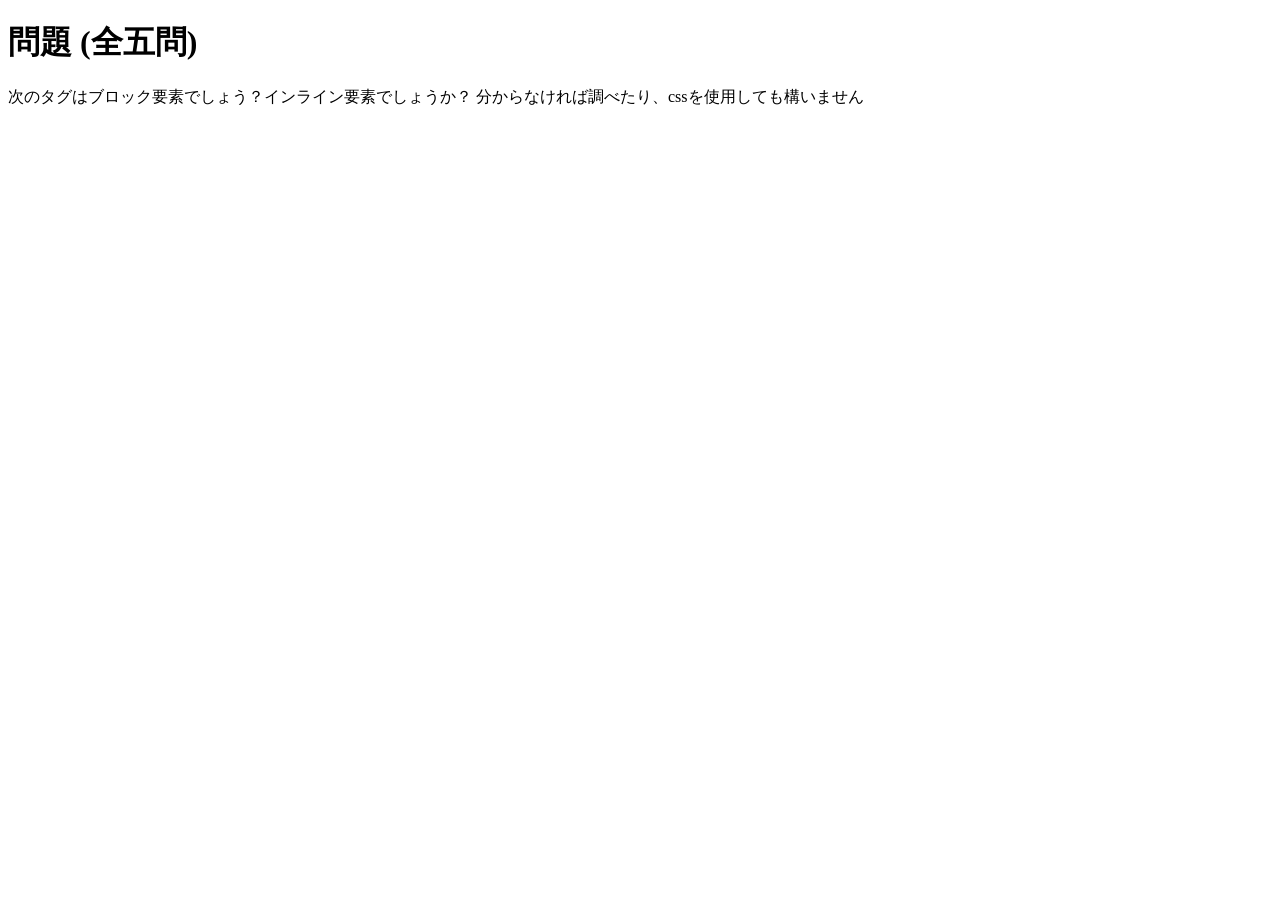
<file: kadai01/index.html>
<!doctype html>
<html lang="ja">
    <!-- ミニクイズ！: 上の "lang" は属性ですか？要素ですか？ -->
    <head>
        <meta charset="UTF-8" />
        <meta name="viewport" content="width=device-width, initial-scale=1.0" />
        <title>Document</title>
        <!-- ミニクイズ！: 上の "title" は属性ですか？要素ですか？ -->
    </head>
    <body>
        <h1>問題 (全五問)</h1>
        <p>
            次のタグはブロック要素でしょう？インライン要素でしょうか？
            分からなければ調べたり、cssを使用しても構いません
        </p>
        <!-- 第一問 -->
        <div></div>

        <!-- 第二問 -->
        <a href=""></a>

        <!-- 第三問 -->
        <span></span>

        <!-- 第四問 -->
        <p></p>

        <!-- 第五問 -->
        <h4></h4>

        <!-- 全問正解出来たら次の "kadai02" へ挑戦してください -->
    </body>
</html>
</file>
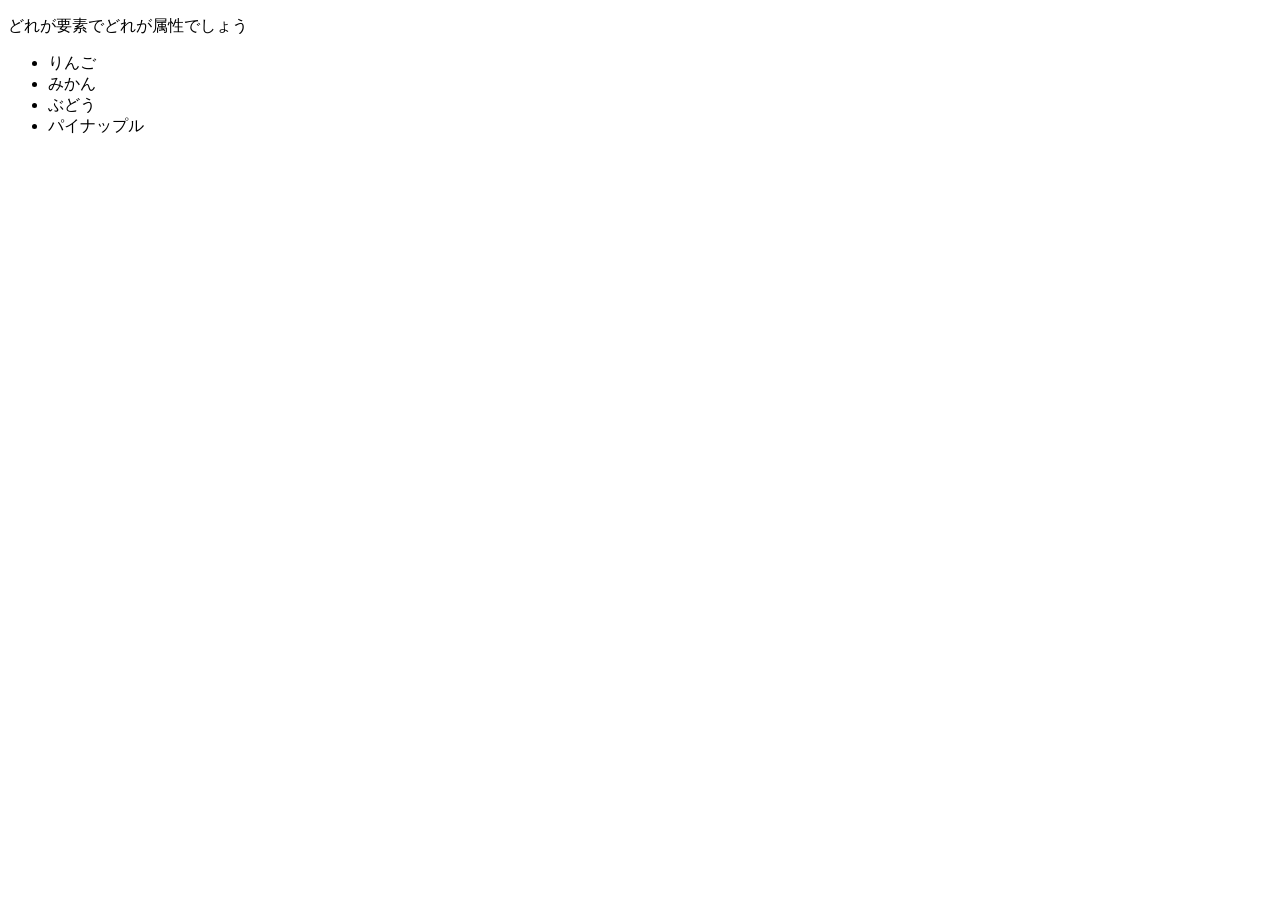
<file: team_std_01/index.html>
<!doctype html>
<html lang="ja">
    <head>
        <meta charset="UTF-8" />
        <meta name="viewport" content="width=device-width, initial-scale=1.0" />
        <title>Document</title>
    </head>
    <body>
        <!-- 要素と属性について -->
        <p class="text" id="yes">どれが要素でどれが属性でしょう</p>
        <!-- ul・liについて -->
        <ul>
            <li>りんご</li>
            <li>みかん</li>
            <li>ぶどう</li>
            <li>パイナップル</li>
        </ul>
    </body>
</html>
</file>
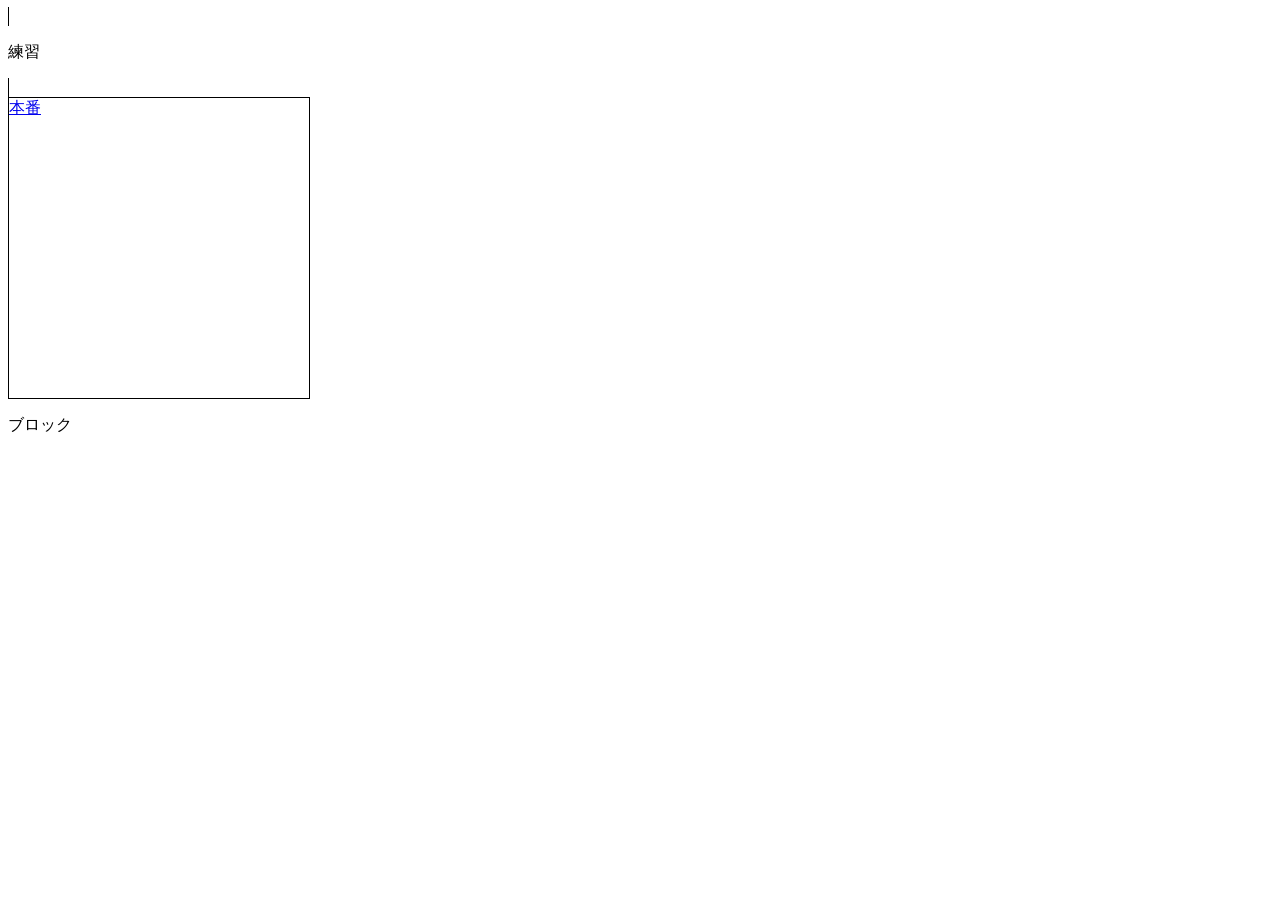
<file: team_std_04/index.html>
<!doctype html>
<html lang="ja">
    <head>
        <meta charset="UTF-8" />
        <meta name="viewport" content="width=device-width, initial-scale=1.0" />
        <title>Document</title>
        <link rel="stylesheet" href="./css/style.css" />
    </head>
    <body>
        <div>
            <p>練習</p>
        </div>
        <a href="#">本番</a>
        <p>ブロック</p>
    </body>
</html>
</file>
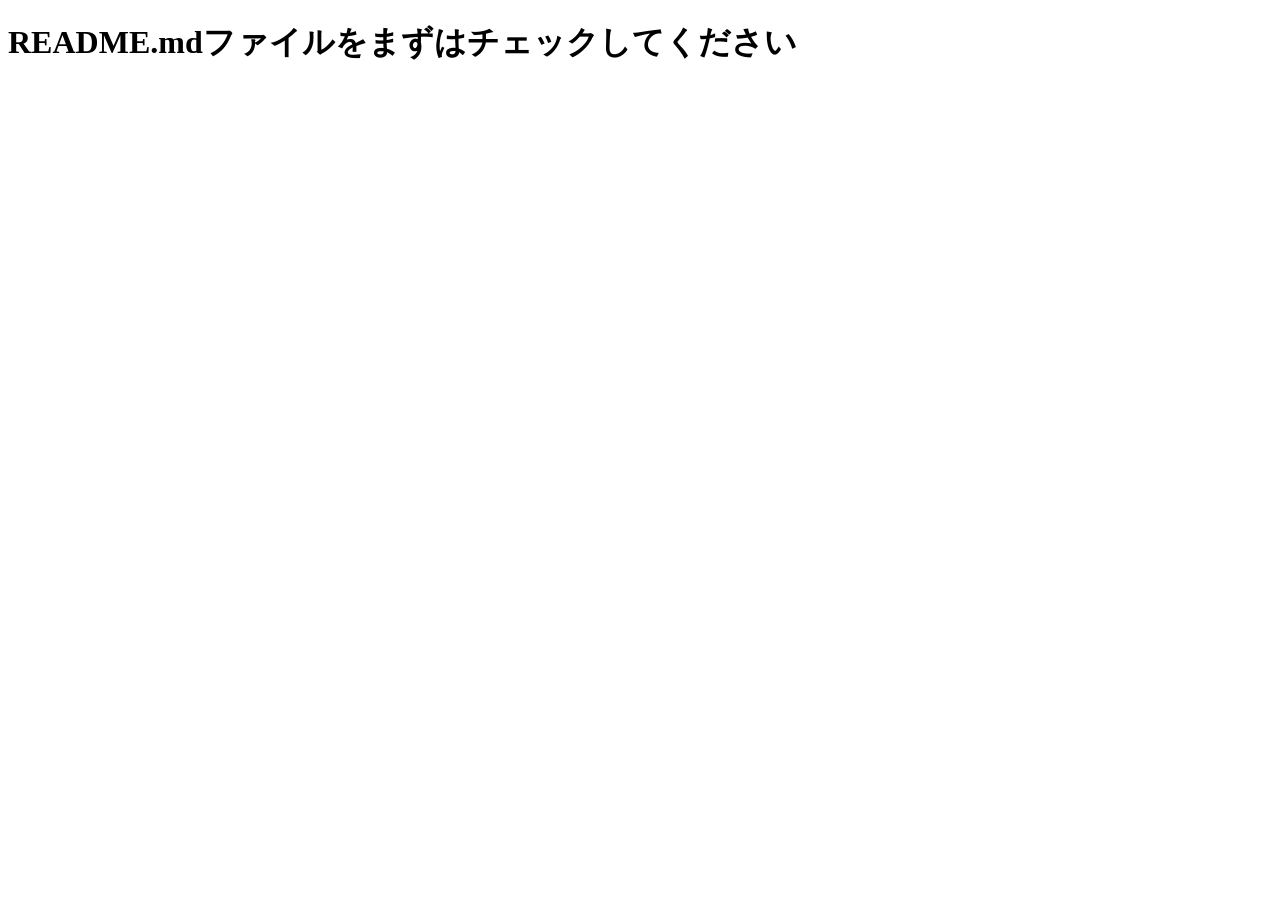
<file: src/kadai02/index.html>
<!doctype html>
<html lang="ja">
    <head>
        <meta charset="UTF-8" />
        <meta name="viewport" content="width=device-width, initial-scale=1.0" />
        <title>ulのおさらい</title>
    </head>
    <body>
        <h1>README.mdファイルをまずはチェックしてください</h1>
        <!-- ul要素を使用してマークアップを行ってください -->
    </body>
</html>
</file>
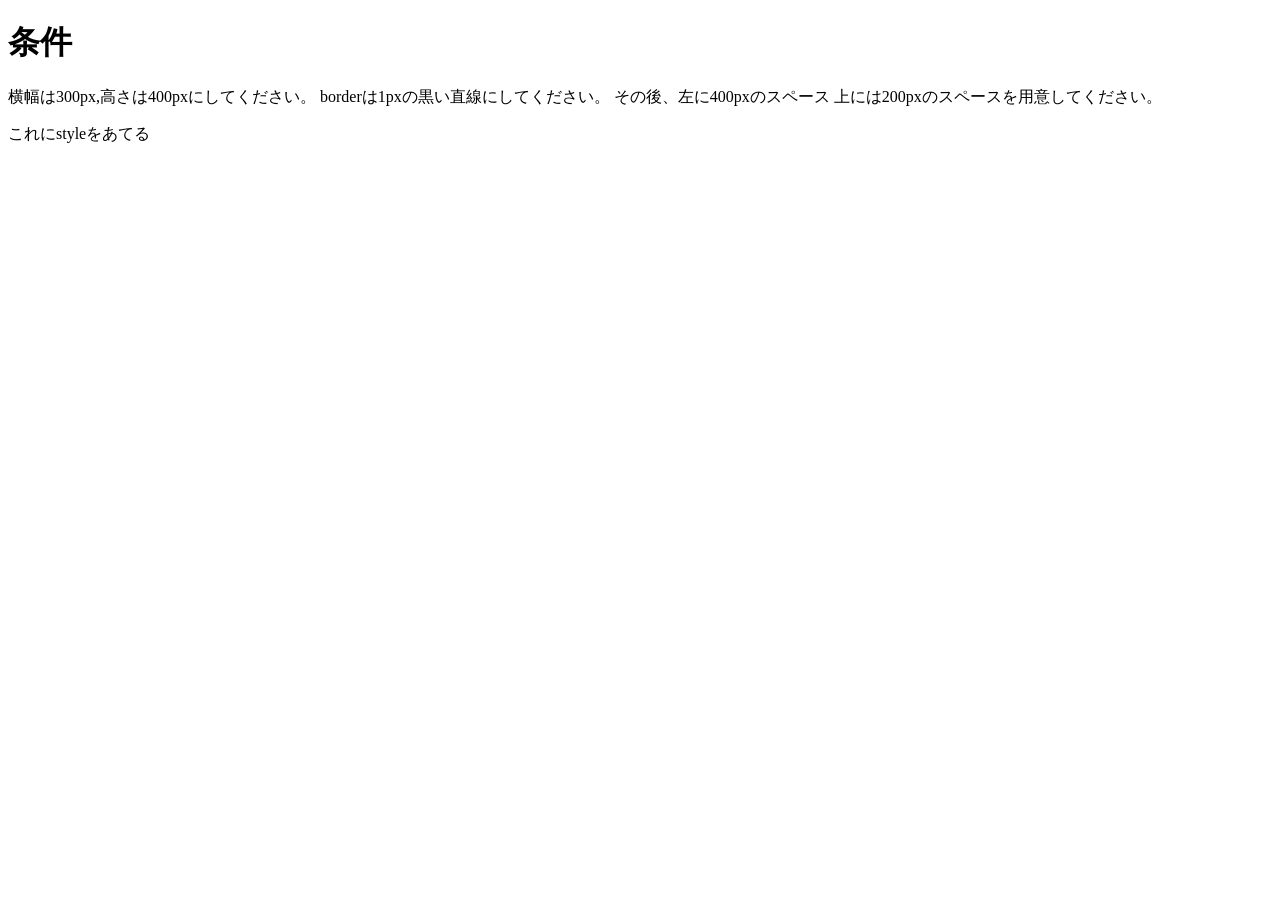
<file: src/kadai05/index.html>
<!doctype html>
<html lang="ja">
    <head>
        <meta charset="UTF-8" />
        <meta name="viewport" content="width=device-width, initial-scale=1.0" />
        <title>marginの復習</title>
    </head>
    <body>
        <!-- まずはcssフォルダを作成して、その中に"style.css"を作成しよう -->
        <!-- 作成できたら、このdivを次の指示通りのstyleにしてね -->
        <h1>条件</h1>
        <p>
            横幅は300px,高さは400pxにしてください。 borderは1pxの黒い直線にしてください。
            その後、左に400pxのスペース 上には200pxのスペースを用意してください。
        </p>
        <div>これにstyleをあてる</div>
    </body>
</html>
</file>
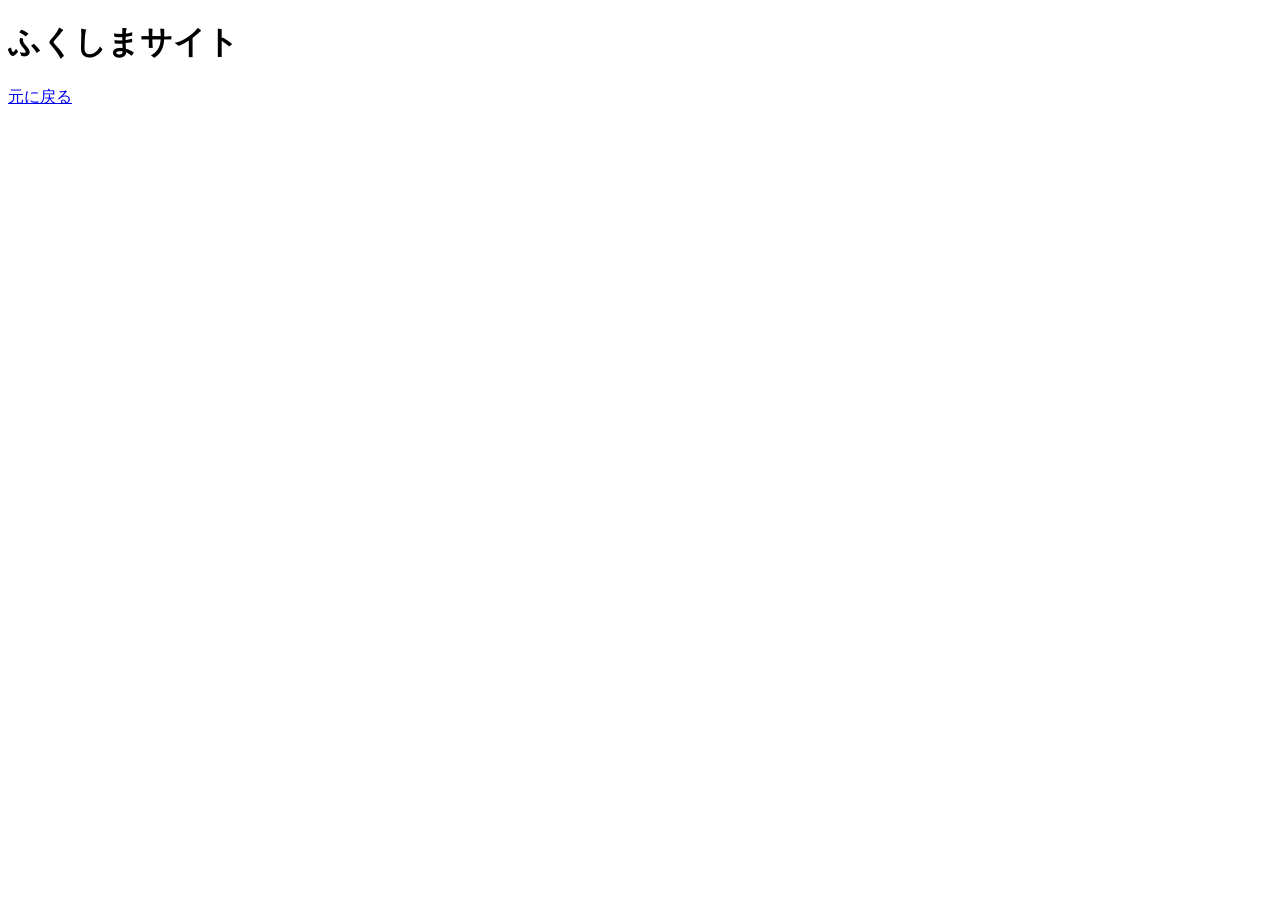
<file: team_std_01/kadai01/pages/fukushima.html>
<!doctype html>
<html lang="ja">
    <head>
        <meta charset="UTF-8" />
        <meta name="viewport" content="width=device-width, initial-scale=1.0" />
        <title>福島サイト</title>
    </head>
    <body>
        <h1>ふくしまサイト</h1>
        <a href="../kadai01.html">元に戻る</a>
    </body>
</html>
</file>
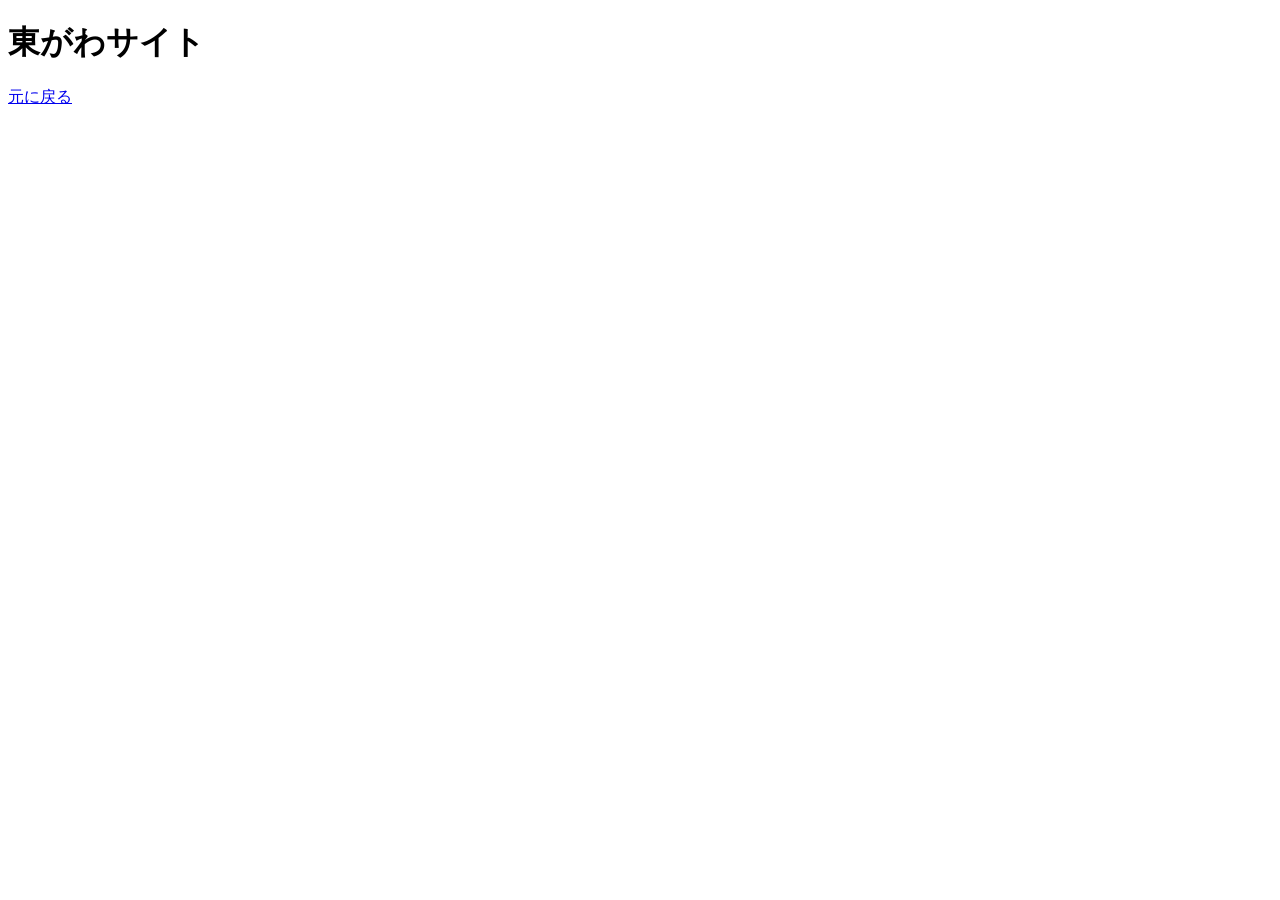
<file: team_std_01/kadai01/pages/higasigawa.html>
<!doctype html>
<html lang="ja">
    <head>
        <meta charset="UTF-8" />
        <meta name="viewport" content="width=device-width, initial-scale=1.0" />
        <title>東川サイト</title>
    </head>
    <body>
        <h1>東がわサイト</h1>
        <a href="../kadai01.html">元に戻る</a>
    </body>
</html>
</file>
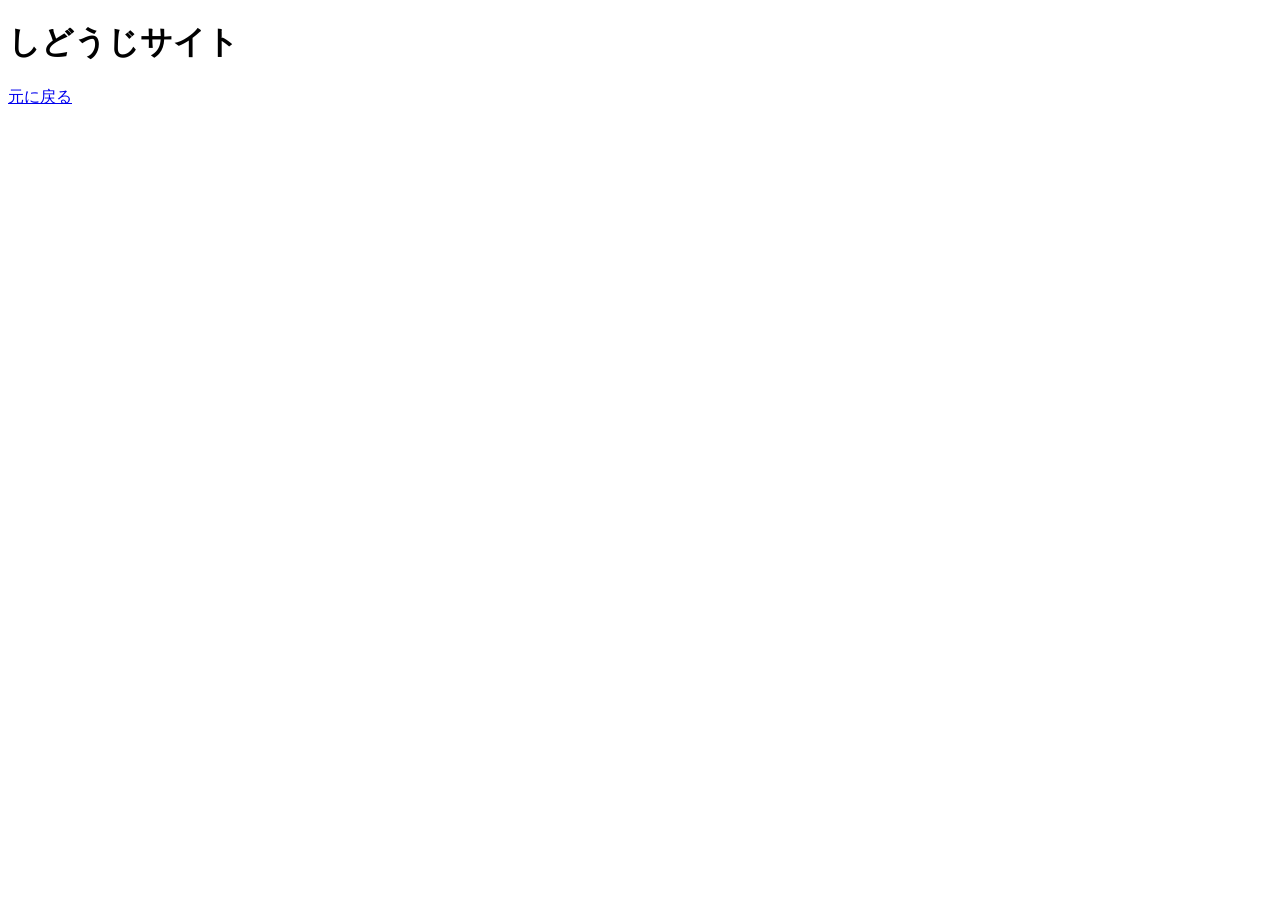
<file: team_std_01/kadai01/pages/sidouji.html>
<!doctype html>
<html lang="ja">
    <head>
        <meta charset="UTF-8" />
        <meta name="viewport" content="width=device-width, initial-scale=1.0" />
        <title>しどうじサイト</title>
    </head>
    <body>
        <h1>しどうじサイト</h1>
        <a href="../kadai01.html">元に戻る</a>
    </body>
</html>
</file>
<file: team_std_04/css/style.css>
div {
    width: 300px;
    height: 300px;
    border: 1px solid #000;
    margin: 0 auto;
    display: inline;
}

a {
    width: 300px;
    height: 300px;
    border: 1px solid #000;
    display: block;
}
</file>
